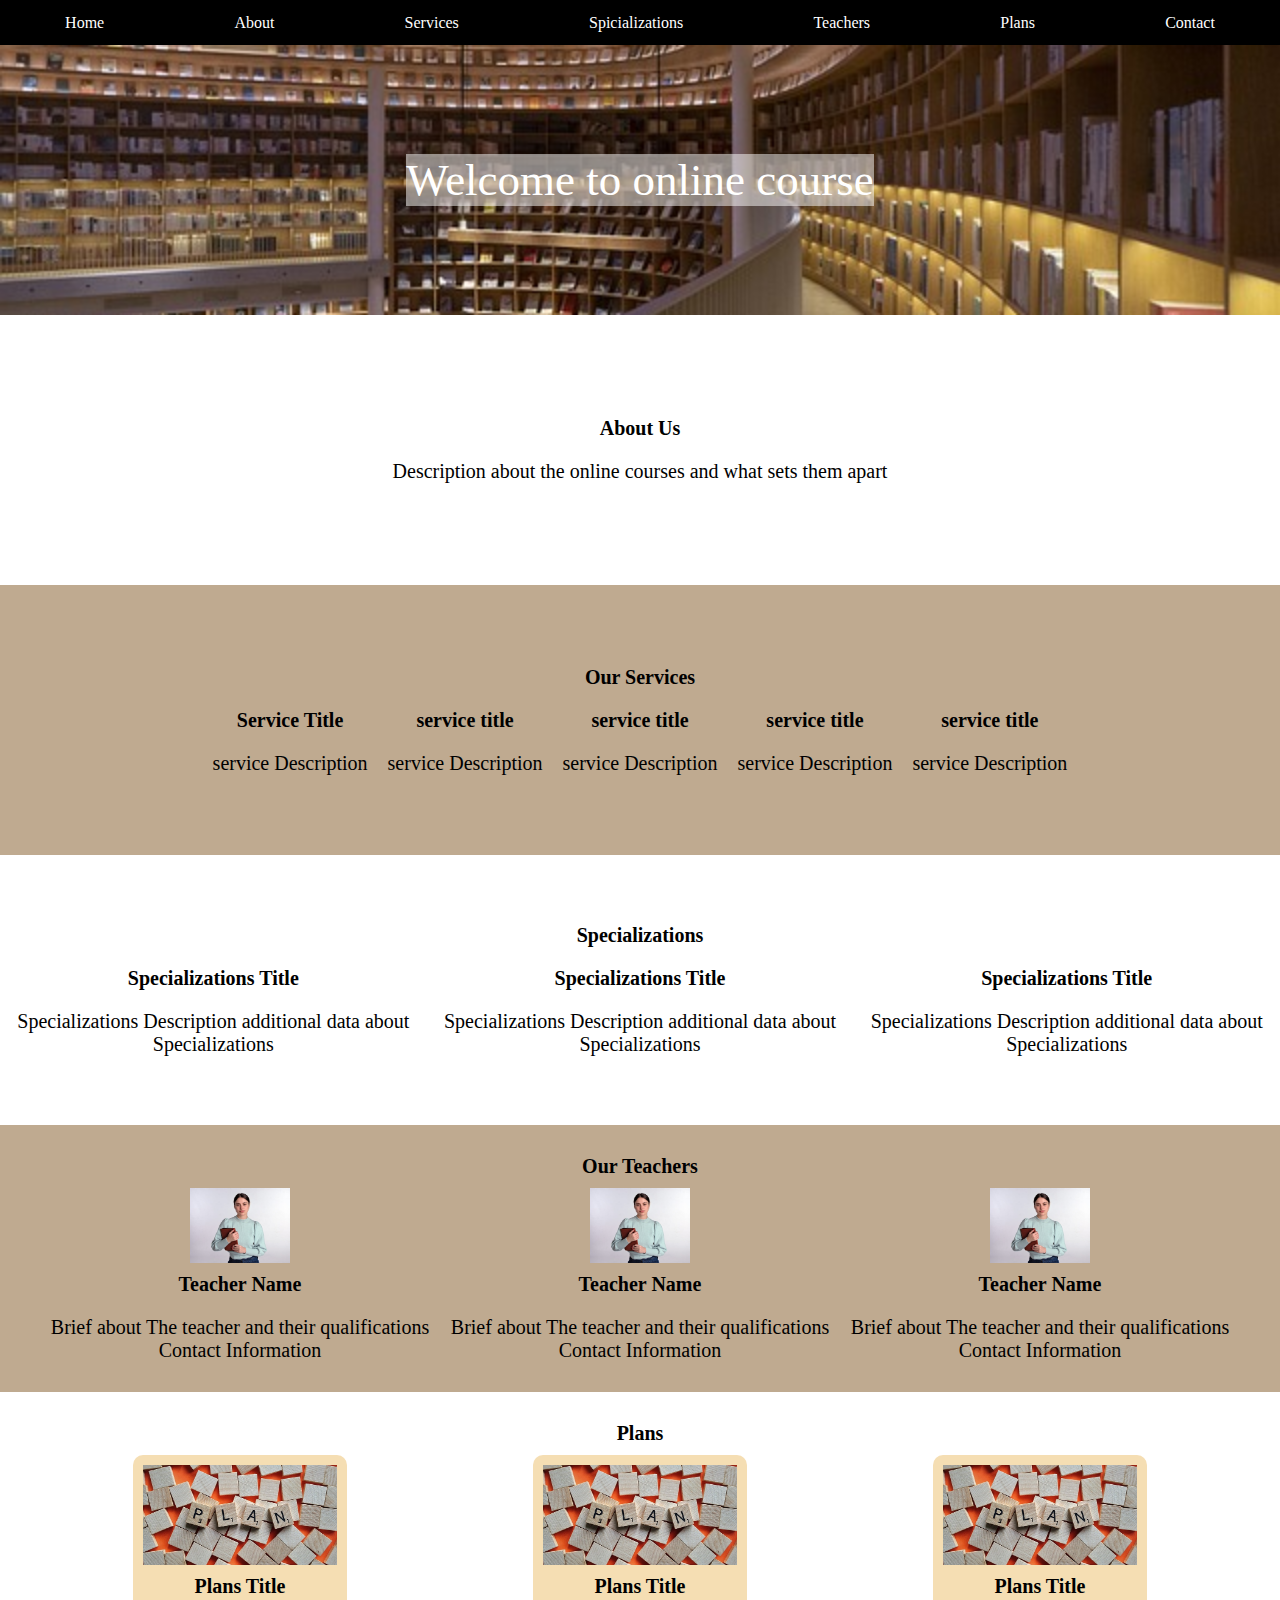
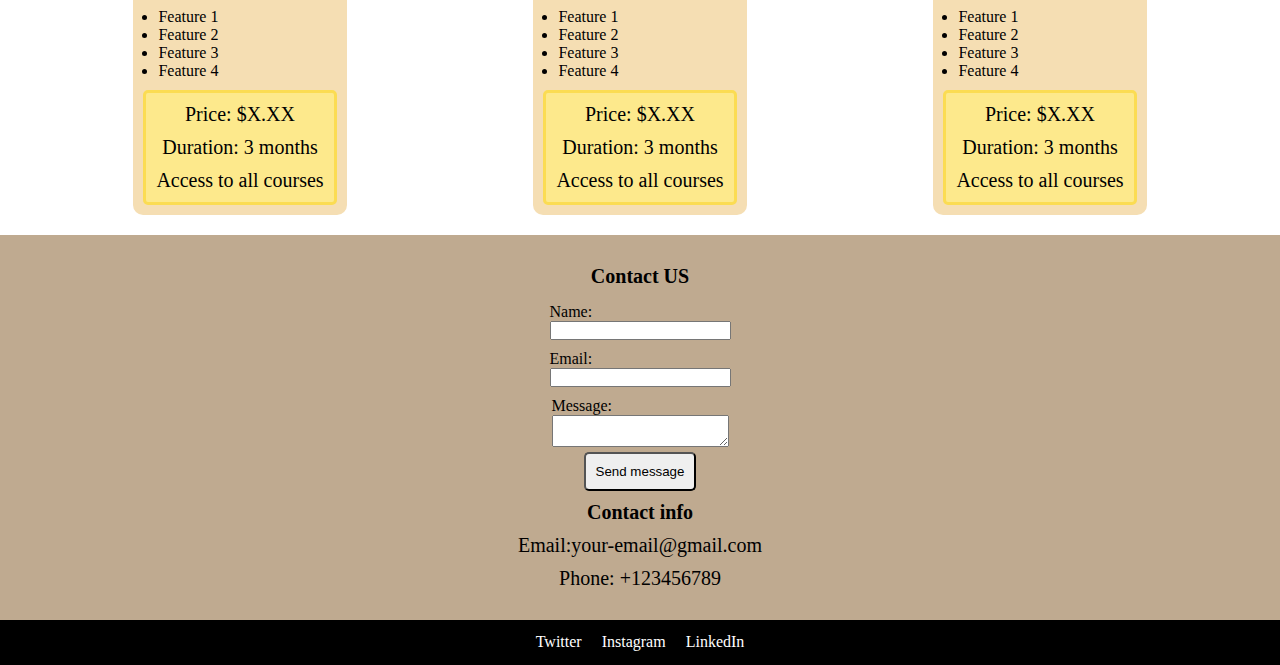
<file: Task-2_2/Index.html>
<!DOCTYPE html>
<html lang="en">

<head>
    <meta charset="UTF-8">
    <meta name="viewport" content="width=\, initial-scale=1.0">
    <link rel="stylesheet" href="./style.css">
    <title>Platform</title>
</head>
<body>
    <nav class="navbar">
        <a href="#" class="logo"><span>Home</span></a>
        <a href="#" class="logo"><span>About</span></a>
        <a href="#" class="logo"><span>Services</span></a>
        <a href="#" class="logo"><span>Spicializations</span></a>
        <a href="#" class="logo"><span>Teachers</span></a>
        <a href="#" class="logo"><span>Plans</span></a>
        <a href="#" class="logo"><span>Contact</span></a>
    </nav>
    <div class="Welcome ">
        <p>Welcome to online course</p>
    </div>
    <div class="About ">
        <h2>About Us </h2>
        <p>Description about the online courses and what sets them apart</p>
    </div>
    <div class="Services ">
        <h2>Our Services </h2>
        <div class="List">
            <div class="service-title">
                <h3>Service Title</h3>
                <p>service Description</p>
            </div>
            <div class="service-title">
                <h3>service title</h3>
                <p>service Description</p>
            </div>
            <div class="service-title">
                <h3>service title</h3>
                <p>service Description</p>
            </div>
            <div class="service-title">
                <h3>service title</h3>
                <p>service Description</p>
            </div>
            <div class="service-title">
                <h3>service title</h3>
                <p>service Description</p>
            </div>
        </div>
    </div>
    <div class="Specializations ">
        <h2>Specializations</h2>
        <div class="List">
            <div class="service-title">
                <h3>Specializations Title</h3>
                <p>Specializations Description additional data about Specializations</p>
            </div>
            <div class="service-title">
                <h3>Specializations Title</h3>
                <p>Specializations Description additional data about Specializations</p>
            </div>
            <div class="service-title">
                <h3>Specializations Title</h3>
                <p>Specializations Description additional data about Specializations</p>
            </div>
        </div>
    </div>
    <div class="Teachers ">
        <h2>Our Teachers</h2>
        <div class="List">
            <div class="service-title">
                <img class="photo" src="./assets/images/woman-8451051_640.jpg">
                <h3>Teacher Name</h3>
                <p>Brief about The teacher and their qualifications Contact Information</p>
            </div>
            <div class="service-title">
                <img class="photo" src="./assets/images/woman-8451051_640.jpg">
                <h3>Teacher Name</h3>
                <p>Brief about The teacher and their qualifications Contact Information</p>
            </div>
            <div class="service-title">
                <img class="photo" src="./assets/images/woman-8451051_640.jpg">
                <h3>Teacher Name</h3>
                <p>Brief about The teacher and their qualifications Contact Information</p>
            </div>
        </div>
    </div>
    <div class="Plans">
        <h2>Plans</h2>
        <div class="card-list">
            <div class="card">
                <div class="card-header">
                </div>
                <div class="card-body">
                    <h3>Plans Title</h3>
                    <ul class="Exp-1">
                        <li>Feature 1</li>
                        <li>Feature 2</li>
                        <li>Feature 3</li>
                        <li>Feature 4</li>
                    </ul>
                </div>
                <div class="card-footer">
                    <p class="product-price">Price: $X.XX</p>
                    <p class="product-price">Duration: 3 months</p>
                    <p class="product-price">Access to all courses</p>
                </div>
            </div>
            <div class="card">
                <div class="card-header">
                </div>
                <div class="card-body">
                    <h3>Plans Title</h3>
                    <ul class="Exp-1">
                        <li>Feature 1</li>
                        <li>Feature 2</li>
                        <li>Feature 3</li>
                        <li>Feature 4</li>
                    </ul>
                </div>
                <div class="card-footer">
                    <p class="product-price">Price: $X.XX</p>
                    <p class="product-price">Duration: 3 months</p>
                    <p class="product-price">Access to all courses</p>
                </div>
            </div>
            <div class="card">
                <div class="card-header">
                </div>
                <div class="card-body">
                    <h3>Plans Title</h3>
                    <ul class="Exp-1">
                        <li>Feature 1</li>
                        <li>Feature 2</li>
                        <li>Feature 3</li>
                        <li>Feature 4</li>
                    </ul>
                </div>
                <div class="card-footer">
                    <p class="product-price">Price: $X.XX</p>
                    <p class="product-price">Duration: 3 months</p>
                    <p class="product-price">Access to all courses</p>
                </div>
            </div>
        </div>
    </div>
    <div class="Contact">
        <h3>Contact US </h3>
        <form class="Information">
            <div class="form-group">
                <label>Name:</label>
                <input type="text">
            </div>
            <div class="form-group">
                <label>Email:</label>
                <input type="email">
            </div>
            <div class="form-group">
                <label>Message:</label>
                <textarea> </textarea>
            </div>
            <button>Send message</button>
        </form>
        <h3>Contact info </h3>
        <p class="product-price">Email:your-email@gmail.com</p>
        <p class="product-price">Phone: +123456789</p>
    </div>
    <footer class="footer">
        <a href="#" class="logo"><span>Twitter</span></a>
        <a href="#" class="logo"><span>Instagram</span></a>
        <a href="#" class="logo"><span>LinkedIn</span></a>
    </footer>
</body>
</html>
</file>
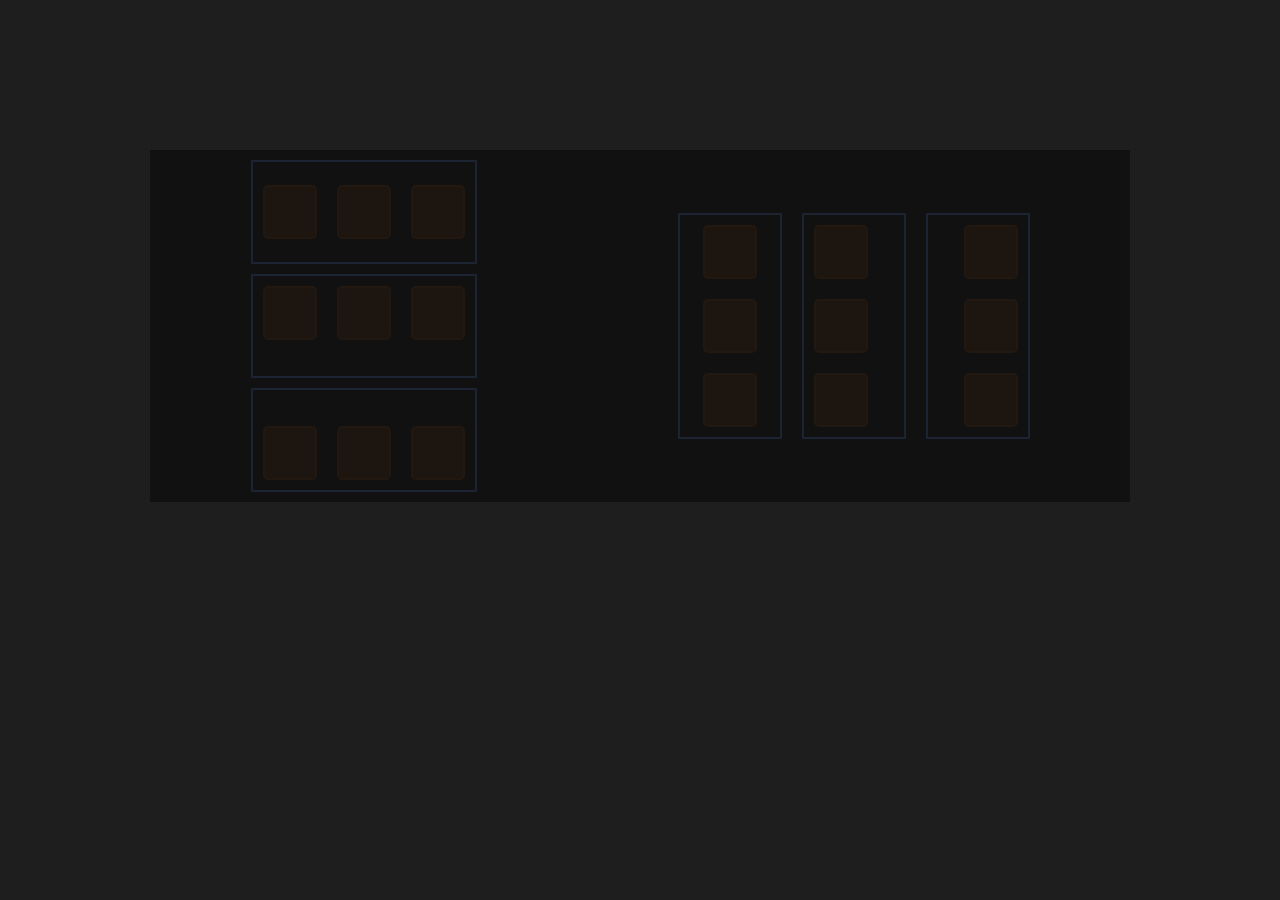
<file: Task-2_3/index.html>
<!DOCTYPE html>
<html lang="en">
<head>
    <meta charset="UTF-8">
    <meta name="viewport" content="width=device-width, initial-scale=1.0">
    <title>Document</title>
    <link rel="stylesheet" href="./style.css">
</head>
<body>
    <div class="container">
        <div class="Section-1">
            <div class="rectangular one">
                <div class="square"></div>
                <div class="square"></div>
                <div class="square"></div>
            </div>
            <div class="rectangular two">
                <div class="square"></div>
                <div class="square"></div>
                <div class="square"></div>
            </div>
            <div class="rectangular three">
                <div class="square"></div>
                <div class="square"></div>
                <div class="square"></div>
            </div>
        </div>
        <div class="Section-2">
            <div class="rectangular one">
                <div class="square"></div>
                <div class="square"></div>
                <div class="square"></div>
            </div>
            <div class="rectangular two">
                <div class="square"></div>
                <div class="square"></div>
                <div class="square"></div>
            </div>
            <div class="rectangular three">
                <div class="square"></div>
                <div class="square"></div>
                <div class="square"></div>
            </div>
        </div>
    </div>
</body>
</html>
</file>
<file: Task-2_2/style.css>
* {
    margin: 0%;
    padding: 0;
}

.navbar {
    height: 5vh;
    align-items: center;
    background-color: black;
    display: flex;
    justify-content: space-around;

}

.logo {
    text-decoration: none;
    color: white
}

.Welcome {
    align-items: center;
    justify-content: center;
    display: flex;
    height: 30vh;
    background: url(./assets/images/books-5433432_640.jpg);
    background-position: center;
    background-size: cover;
}

.Welcome p {
    background-color: rgba(255, 255, 255, 0.5);
    color: white;
    font-size: 45px;

}

.About {
    justify-content: center;
    align-items: center;
    flex-direction: column;
    display: flex;
    background-color: white;
    height: 30vh;

}

.List,
.card-list {
    justify-content: space-around;
    display: flex;
}

.Teachers {
    padding: 20px 40px 20px 40px;
    background-color: #bfaa90;
}

.About h2,
p,
.service-title h3,
p,
.Services h2,
.Specializations h2,
.Teachers h2,
.Plans h2,
.card-body h3,
.Contact h3 {
    margin: 10px;
    color: black;
    font-size: 20px;
    text-align: center;

}

.Services {
    justify-content: center;
    align-items: center;
    flex-direction: column;
    display: flex;
    height: 30vh;
    background-color: #bfaa90;
}

.service-title {
    align-items: center;
    justify-content: center;
    flex-direction: column;
    display: flex;
}

.Specializations {
    justify-content: center;
    align-items: center;
    flex-direction: column;
    display: flex;
    height: 30vh;
    background-color: white;
}

.Exp-1 {
    padding-left: 25px;
}

.photo {
    width: 100px;

}

.card {
    background-color: #f5deb3;
    border-radius: 10px;


}

.card-header {
    margin: 10px;
    height: 100px;
    background: url(./assets/images/plan-2372176_640.jpg);
    background-position: center;
    background-size: cover;
}

.card-footer {
    border-radius: 5px;
    border: 3px #fbdc53 solid;
    margin: 10px;
    background-color: #fde98c;
}

.Contact {
    background-color: #bfaa90;
    padding: 20px 40px 20px 40px;

}

.Plans {
    padding: 20px 40px 20px 40px;

}

.Information {
    display: flex;
    flex-direction: column;
    align-items: center;
    justify-content: center;

}

.form-group {
    padding: 5px;
    display: flex;
    flex-direction: column;
    justify-content: center;
}

button {
    padding: 10px;
    border-radius: 5px;
}

.footer {
    height: 5vh;
    align-items: center;
    background-color: black;
    display: flex;
    justify-content: center;
}

.footer a {
    padding: 10px;

}
</file>
<file: Task-2_3/style.css>
* {
    padding: 0%;
    margin: 0%;
}

body {
    background-color: #1e1e1f;
}

.container {
    margin: 150px;
    background-color: #111111;
    display: flex;
    justify-content: space-around;
    align-items: center;
}

.Section-1 .rectangular {
    height: 100px;
    display: flex;
    flex-direction: row;


}

.Section-2 .rectangular {
    display: flex;
    flex-direction: column;

    width: 100px;
}

.Section-2 {
    display: flex;
}

.rectangular {
    margin: 10px;
    border: 2px #1c2332 solid;

}

.square {
    margin: 10px;
    border-radius: 5px;
    border: 2px #221810 solid;
    width: 50px;
    height: 50px;
    background-color: #1c1510;
}

.one {

    align-items: center;
}

.two {
    align-items: start;
}

.three {
    align-items: end;
}
</file>
